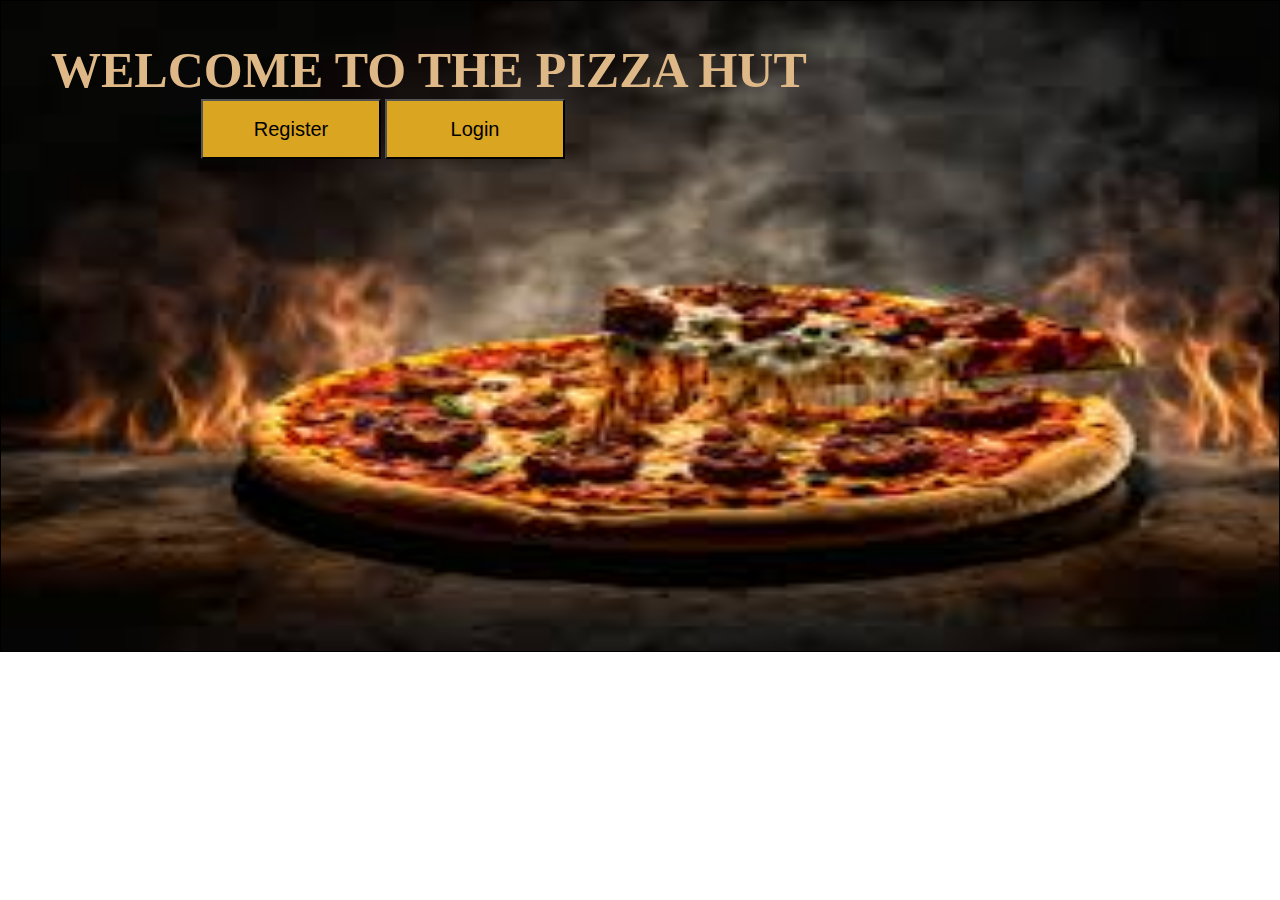
<file: index.html>
<!DOCTYPE html>
<html lang="en">
<head>
    <meta charset="UTF-8">
    <meta name="viewport" content="width=device-width, initial-scale=1.0">
    <title>PIZZA HUT</title>
    <link rel="stylesheet" href="style.css">
</head>
<body>
  <div id="out">
    <h1>WELCOME TO THE PIZZA HUT</h1>
    <button id="register"><a href="register.html">Register</a></button>
    <button id="login"><a href="login.html">Login</a></button>
  </div>  
</body>
</html>
</file>
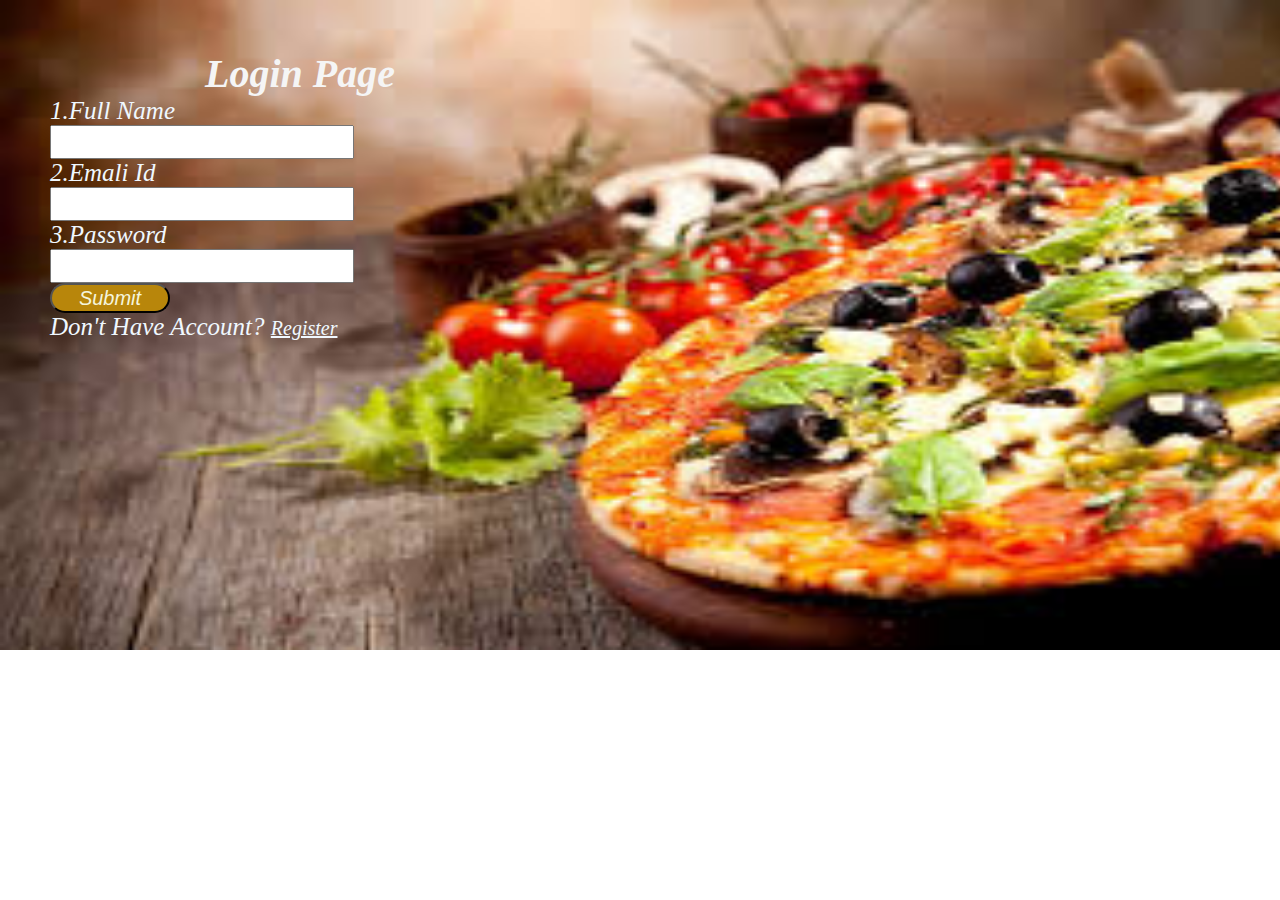
<file: login.html>
<!DOCTYPE html>
<html lang="en">
<head>
    <meta charset="UTF-8">
    <meta name="viewport" content="width=device-width, initial-scale=1.0">
    <title>Login Page</title>
    <link rel="stylesheet" href="register.css">
    <link rel="stylesheet" href="login.css">
</head>
<body>
  <form action="">
    <h1>Login Page</h1>
    <label for="">1.Full Name</label><br>
    <input type="text"><br>
    <label for="">2.Emali Id</label><br>
    <input type="email"><br>
    <label for="">3.Password</label><br>
    <input type="password"><br>
    <button>Submit</button>
    <p>Don't Have Account? <a href="register.html">Register</a></p>
  </form>  
</body>
</html>
</file>
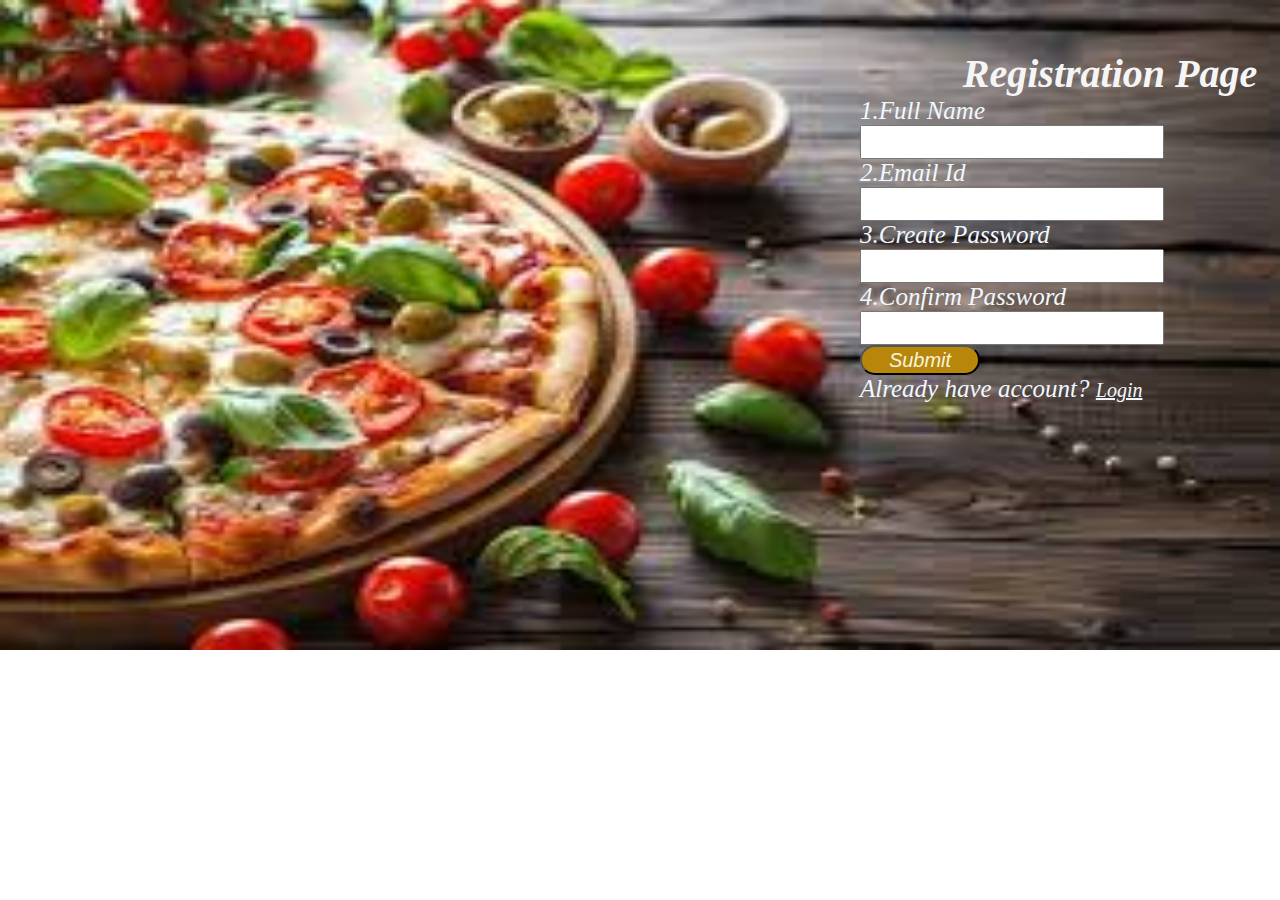
<file: register.html>
<!DOCTYPE html>
<html lang="en">
<head>
    <meta charset="UTF-8">
    <meta name="viewport" content="width=device-width, initial-scale=1.0">
    <title>Registration Page</title>
    <link rel="stylesheet" href="register.css">
</head>
<body>
<form action="">
    <h1>Registration Page</h1>
    <label for="">1.Full Name</label><br>
    <input type="text"><br>
    <label for="">2.Email Id</label><br>
    <input type="email"><br>
    <label for="">3.Create Password</label><br>
    <input type="password"><br>
    <label for="">4.Confirm Password</label><br>
    <input type="password"><br>
    <button>Submit</button>
    <p>Already have account? <a href="login.html">Login</a></p>
</form>    
</body>
</html>
</file>
<file: style.css>
*{
    margin: 0px;
    padding: 0px;
}
#out{
    border: solid 1px;
    height: 650px;
    background-image: url(bg2.jpg);
    background-repeat: no-repeat;
    background-size: 1350px 650px;
}
h1{
    color: burlywood;
    font-size: 50px;
    margin-top: 40px;
    margin-left: 50px;
}
#register,#login{
    height: 60px;
    width: 180px;
    background-color: goldenrod;
}
#register{
    margin-left: 200px;
}
#register a,#login a{
    color:black;
    font-size: 20px;
    text-decoration: none;
}
#register:hover{
    background-color: bisque;
}
#login:hover{
    background-color: bisque;
}
</file>
<file: register.css>
*{
    margin: 0px;
    padding: 0px;
}
body{
    border: solid1px;
    height: 650px;
    background: url(bg3.jpg);
    background-repeat: no-repeat;
    background-size: 1400px 650px;
}
form{
    margin-left: 850px;
    width: 500px;
    margin-top: 50px;
    padding-left: 10px;
}
label{
    color: aliceblue;
    font-size: 25px;
    font-style:italic ;
}
h1{
    color:whitesmoke;
    font-size: 40px;
    font-style: oblique;
    text-align: center;
}
input{
    height: 30px;
    width: 300px;
}
button{
    height: 30px;
    width: 120px;
    background-color: darkgoldenrod;
    color: beige;
    font-size: 20px;
    font-style: italic;
    border-radius: 20px;
}
p{
    color:aliceblue ;
    font-size: 25px;
    font-style: italic;
}
p a{
    color: aliceblue;
    font-size: 20px;
}
</file>
<file: login.css>
body{
    background-image: url(bg4.jpg);
}
form{
    margin-left: 40px;
}
</file>
